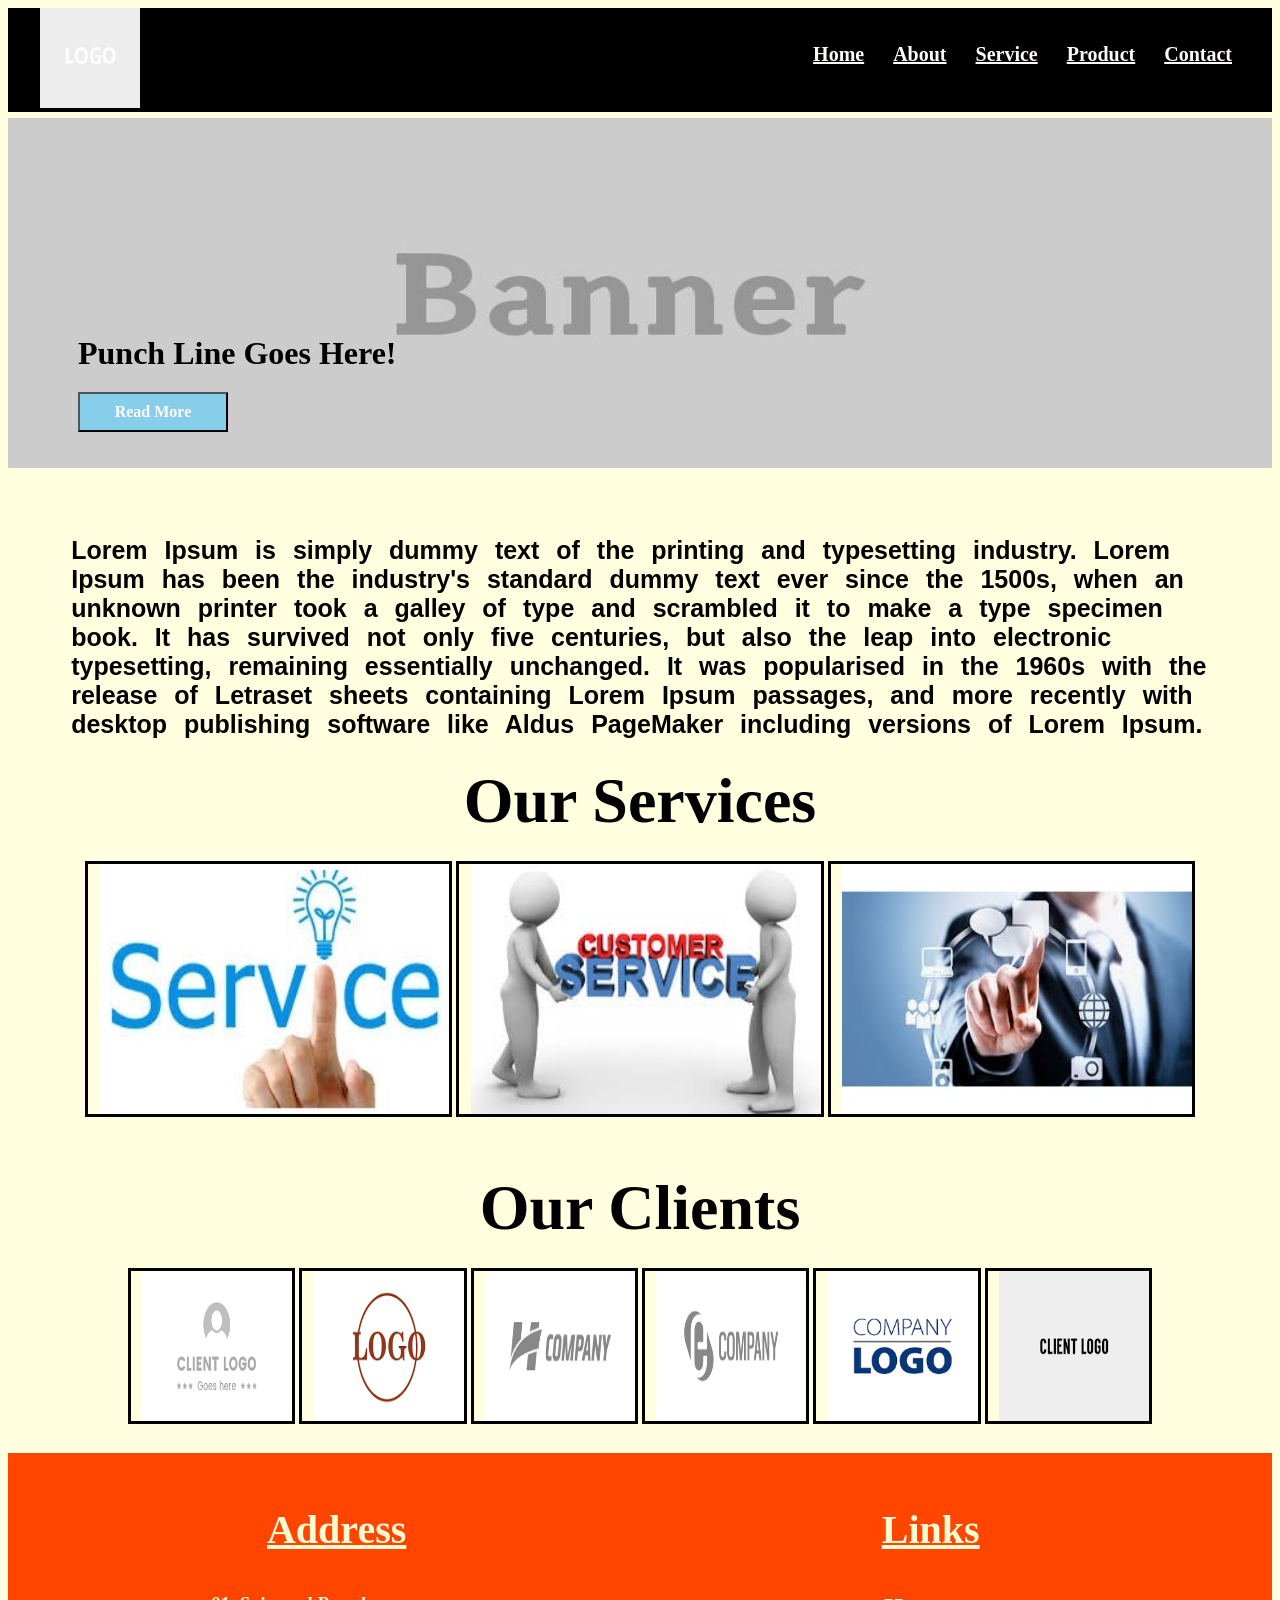
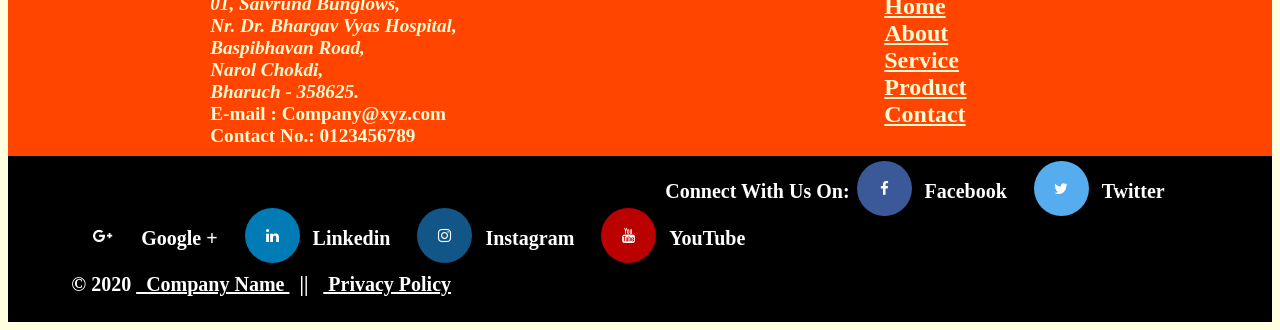
<file: HTML-Assignment/5-Page Website/index.html>
<!DOCTYPE html>
<html>
    <head>
        <title>
            Assignment On HTML
        </title>
        <meta charset="UTF-8">
        <meta name="description" content="Assignment On HTML">
        <meta name="keywords" content="Assignment, neel.shah, html, css">
        <meta name="author" content="Neel Shah">
        <meta name="username" content="neel.shah">
        <meta name="viewport" content="width=device-width, initial-scale=1.0">
        <link rel="stylesheet" href="./CSS/styles.css">       <!--Link to external css-->
        <link rel="stylesheet" href="https://cdnjs.cloudflare.com/ajax/libs/font-awesome/4.7.0/css/font-awesome.min.css">
        <style>
            .fa {
                    padding: 20px;
                    font-size: 15px;
                    width: 15px;
                    text-align: center;
                    text-decoration: none;
                    margin: 5px 2px;
                    border-radius: 50%;
                }

                .fa:hover {
                    opacity: 0.7;
                }

                .fa-facebook {
                    background: #3B5998;
                    color: white;
                }

                .fa-twitter {
                    background: #55ACEE;
                    color: white;
                }

                .fa-google {
                    background: #dd4b39;
                    color: white;
                }

                .fa-linkedin {
                    background: #007bb5;
                    color: white;
                }

                .fa-youtube {
                    background: #bb0000;
                    color: white;
                }

                .fa-instagram {
                    background: #125688;
                    color: white;
                }

        </style>

    </head>
    <body>
        <!---Header Start-->
        <div class="header">
            <a href="index.html"><img class="logo" src="./Images/Logo.jpg" alt="Logo"></a>
            <div class="header-menu">
                <a href="index.html">Home</a>
                <a href="about.html">About</a>
                <a href="service.html">Service</a>
                <a href="product.html">Product</a>
                <a href="contact.html">Contact</a>
            </div>
        </div>
        <!---Header End-->

        <!--Banner And Punch Line Part Start-->
        <div class="banner">
            <img src="./Images/Banner.jpg" alt="punch_line_text" style="width:100%; height: 350px">
            <div class="banner-punchline">Punch Line Goes Here!</div>
            <div class="banner-button"><button>Read More</button></div>
        </div>
        <!--Banner And Punch Line Part End-->

        <!--Introduction Text Start-->
        <div class=intro-text>
            Lorem Ipsum is simply dummy text of the printing and typesetting industry. 
            Lorem Ipsum has been the industry's standard dummy text ever since the 1500s, 
            when an unknown printer took a galley of type and scrambled it to make a type specimen book. 
            It has survived not only five centuries, but also the leap into electronic typesetting, remaining essentially unchanged. 
            It was popularised in the 1960s with the release of Letraset sheets containing Lorem Ipsum passages, 
            and more recently with desktop publishing software like Aldus PageMaker including versions of Lorem Ipsum.
        </div>
        <!--Introduction Text End-->
        
        <!--Service Start-->
        <div class="service">
            <!--Service Text Start-->
            <div class="service-text">
                Our Services
            </div>
            <!--Service Text End-->

            <!--Service Images Start-->
            <a href=""><img class="service-image" src="./Images/Service_1.jpg" alt="service_name"></a>
            <a href=""><img class="service-image" src="./Images/Service_2.jpg" alt="service_name"></a>
            <a href=""><img class="service-image" src="./Images/Service_3.jpg" alt="service_name"></a>
            <!--Service Images End-->
        </div>
        <!--Service End-->

        <!--Client Start-->
        <div class="client">
            <!--Service Text Start-->
            <div class="client-text">
                Our Clients
            </div>
            <!--Service Text End-->

            <!--Service Images Start-->
            <img class="client-image" src="./Images/Client-1.png" alt="client_name">
            <img class="client-image" src="./Images/Client-2.png" alt="client_name">
            <img class="client-image" src="./Images/Client-3.png" alt="client_name">
            <img class="client-image" src="./Images/Client-4.png" alt="client_name">
            <img class="client-image" src="./Images/Client-5.png" alt="client_name">
            <img class="client-image" src="./Images/Client-6.png" alt="client_name">
            <!--Service Images End-->
        </div>
        <!--Service End-->

        <footer>
            <!--Footer Start-->
            <div class="footer">
                <!--Footer Title Start-->
                <div class="footer-Title">
                    <p style="font-size: 2.5em; text-decoration: underline;">
                        Address
                    </p>

                    <!--Footer Address Start-->
                    <div class="footer-address">
                        <address>
                            01, Saivrund Bunglows,<br>
                            Nr. Dr. Bhargav Vyas Hospital,<br>
                            Baspibhavan Road,<br>
                            Narol Chokdi,<br>
                            Bharuch - 358625.<br>
                        </address>
                        E-mail : Company@xyz.com<br>
                        Contact No.: 0123456789

                    </div>
                    <!--Footer Address End-->
                </div>
                <!--Footer Title End-->    

                <!--Footer Menu Title Start-->
                <div class="footer-menuTitle">
                    <p style="font-size: 2.5em; text-decoration: underline; text-align: center;">
                        Links
                    </p>

                    <!--Footer Menu Start-->
                    <div class="footer-menu">
                        <ul>
                            <ol><a href="index.html">Home<br></a></ol>
                            <ol><a href="about.html">About<br></a></ol>
                            <ol><a href="service.html">Service<br></a></ol>
                            <ol><a href="product.html">Product<br></a></ol>
                            <ol><a href="contact.html">Contact<br></a></ol>
                        </ul>
                    </div>
                    <!--Footer Menu End-->
                </div>
                <!--Footer Menu Title End--> 

                <!--Social Media Container-->
                <div class="container-footer">
                    Connect With Us On:   
                    <a href="https://facebook.com/" target="_blank" class="button facebook"><span><i class="fa fa-facebook" ></i></span><p>Facebook</p></a>
                    <a href="https://twitter.com/" target="_blank" class="button twitter"><span><i class="fa fa-twitter" ></i></i></span><p>Twitter</p></a>
                    <a href="https://plus.google.com/" target="_blank" class="button google-plus"><span><i class="fa fa-google-plus" ></i></span><p>Google +</p></a>
                    <a href="https://www.linkedin.com/" target="_blank" class="button linkedin"><span><i class="fa fa-linkedin" ></i></span><p>Linkedin</p></a>
                    <a href="https://www.instagram.com/" target="_blank" class="button instagram"><span><i class="fa fa-instagram" ></i></span><p>Instagram</p></a>
                    <a href="https://youtube.com/" target="_blank" class="button youtube"><span><i class="fa fa-youtube" ></i></span><p>YouTube</p></a>
                    <br><br>
                    <span>&copy;</span>   2020 
                    <a href="#" style="color: #ffffff;"> &nbsp; Company Name </a> &nbsp; || &nbsp; 
                    <a href="#" style="color: #ffffff;"> &nbsp;Privacy Policy</a>
                </div>   
            </div>
            <!--Footer End-->
           
        </footer>
    </body>
</html>
</file>
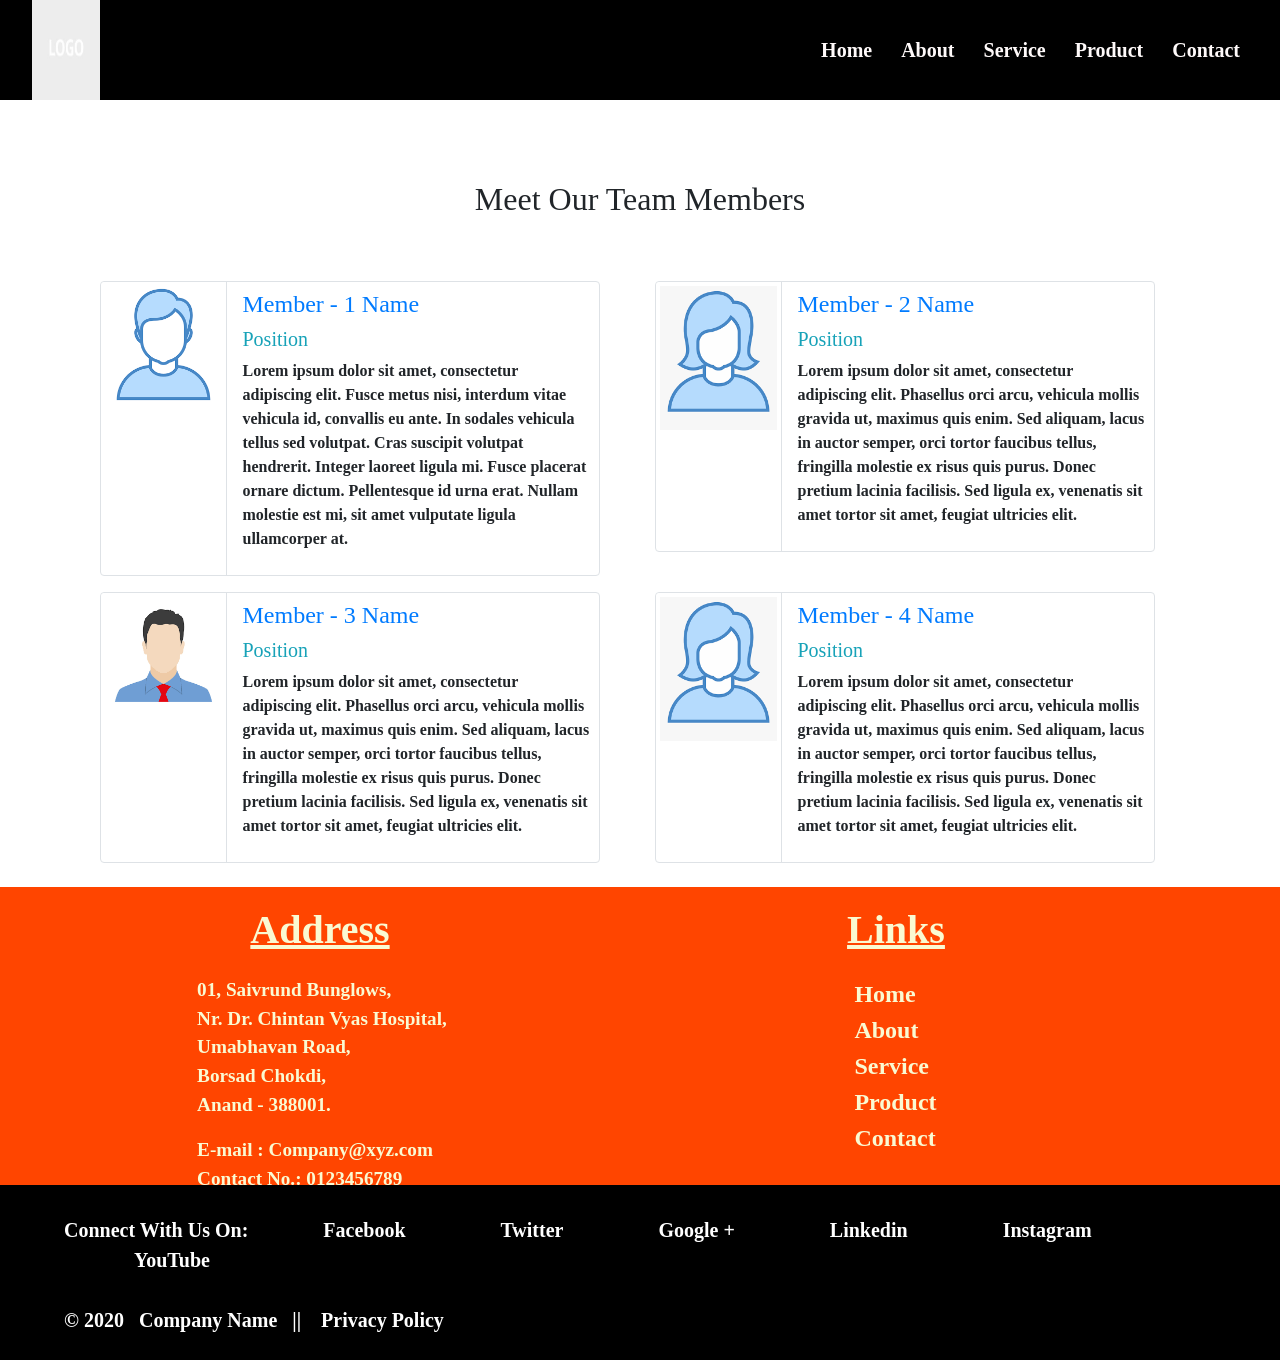
<file: HTML-Assignment/5-Page Website/about.html>
<!DOCTYPE html>
<html>
    <head>
        <title>
            About
        </title>
        <meta charset="UTF-8">
        <meta name="description" content="Assignment On HTML">
        <meta name="keywords" content="Assignment, neel.shah, html, css">
        <meta name="author" content="Neel Shah">
        <meta name="username" content="neel.shah">
        <meta name="viewport" content="width=device-width, initial-scale=1.0">
        <link rel="stylesheet" href="./CSS/styles.css">       <!--Link to external css for headder footer-->
        <link rel="stylesheet" href="./CSS/about-styles.css">       <!--Link to external css -->
        <link rel="stylesheet" href="https://cdnjs.cloudflare.com/ajax/libs/font-awesome/4.7.0/css/font-awesome.min.css">
        <link href="//maxcdn.bootstrapcdn.com/bootstrap/4.0.0/css/bootstrap.min.css" rel="stylesheet" id="bootstrap-css">
        <style>
            
            .fa {
                    padding: 25px;
                    font-size: 15px;
                    width: 15px;
                    text-align: center;
                    text-decoration: none;
                    margin: 5px 2px;
                    border-radius: 50%;
                }

                .fa:hover {
                    opacity: 0.7;
                }

                .fa-facebook {
                    background: #3B5998;
                    color: white;
                }

                .fa-twitter {
                    background: #55ACEE;
                    color: white;
                }

                .fa-google {
                    background: #dd4b39;
                    color: white;
                }

                .fa-linkedin {
                    background: #007bb5;
                    color: white;
                }

                .fa-youtube {
                    background: #bb0000;
                    color: white;
                }

                .fa-instagram {
                    background: #125688;
                    color: white;
                }

        </style>

    </head>
    <body>
        <!---Header Start-->
        <div class="header">
            <a href="index.html"><img class="logo" src="./Images/Logo.jpg" alt="Logo"></a>
            <div class="header-menu">
                <a href="index.html">Home</a>
                <a href="about.html">About</a>
                <a href="service.html">Service</a>
                <a href="product.html">Product</a>
                <a href="contact.html">Contact</a>
            </div>
        </div>
        <!---Header End-->
        <!--About Us-->
        <section class="container mt-4 mb-4">
            <h2>Meet Our Team Members</h2>
        <div class="container">
            <div class="row mb-3">
            <div class="col-md-6">
                <div class="d-flex flex-row border rounded">
                      <div class="p-0 w-25">
                          <img src="./Images/team-1.png" alt="Member-1 Name" class="img-thumbnail border-0" />
                          
                      </div>
                      <div class="pl-3 pt-2 pr-2 pb-2 w-75 border-left">
                              <h4 class="text-primary">Member - 1 Name</h4>
                              <h5 class="text-info">Position</h5>
                              <p>Lorem ipsum dolor sit amet, consectetur adipiscing elit. Fusce metus nisi, interdum vitae vehicula id, convallis eu ante. In sodales vehicula tellus sed volutpat. Cras suscipit volutpat hendrerit. Integer laoreet ligula mi. Fusce placerat ornare dictum. Pellentesque id urna erat. Nullam molestie est mi, sit amet vulputate ligula ullamcorper at.</p>
                            
                    </div>
                </div>
            </div><br><br>

            <div class="col-md-6">
                <div class="d-flex flex-row border rounded">
                    <div class="p-0 w-25">
                        <img src="./Images/team-2.png" alt="Member-2 Name" class="img-thumbnail border-0" />
                              
                    </div>
                    <div class="pl-3 pt-2 pr-2 pb-2 w-75 border-left">
                        <h4 class="text-primary">Member - 2 Name</h4>
                        <h5 class="text-info">Position</h5>
                        <p>
                            Lorem ipsum dolor sit amet, consectetur adipiscing elit. Phasellus orci arcu, vehicula mollis gravida ut, maximus quis enim. Sed aliquam, lacus in auctor semper, orci tortor faucibus tellus, fringilla molestie ex risus quis purus. Donec pretium lacinia facilisis. Sed ligula ex, venenatis sit amet tortor sit amet, feugiat ultricies elit.
                        </p>        
                    </div>
                </div>
            </div><br><br>
            </div>
            <div class="row mb-3">
            <div class="col-md-6">
                <div class="d-flex flex-row border rounded">
                      <div class="p-0 w-25">
                          <img src="./Images/team-3.png" alt="Member-3 Name" class="img-thumbnail border-0" />
                          
                      </div>
                      <div class="pl-3 pt-2 pr-2 pb-2 w-75 border-left">
                              <h4 class="text-primary">Member - 3 Name</h4>
                              <h5 class="text-info">Position</h5>
                              <p>Lorem ipsum dolor sit amet, consectetur adipiscing elit. Phasellus orci arcu, vehicula mollis gravida ut, maximus quis enim. Sed aliquam, lacus in auctor semper, orci tortor faucibus tellus, fringilla molestie ex risus quis purus. Donec pretium lacinia facilisis. Sed ligula ex, venenatis sit amet tortor sit amet, feugiat ultricies elit.</p>
                            
                    </div>
                </div>
            </div><br><br>
            <div class="col-md-6">
                <div class="d-flex flex-row border rounded">
                      <div class="p-0 w-25">
                          <img src="./Images/team-2.png" alt="Member-4 Name" class="img-thumbnail border-0" />
                          
                      </div>
                      <div class="pl-3 pt-2 pr-2 pb-2 w-75 border-left">
                              <h4 class="text-primary">Member - 4 Name</h4>
                              <h5 class="text-info">Position</h5>
                              <p>Lorem ipsum dolor sit amet, consectetur adipiscing elit. Phasellus orci arcu, vehicula mollis gravida ut, maximus quis enim. Sed aliquam, lacus in auctor semper, orci tortor faucibus tellus, fringilla molestie ex risus quis purus. Donec pretium lacinia facilisis. Sed ligula ex, venenatis sit amet tortor sit amet, feugiat ultricies elit.</p>
                            
                    </div>
                </div>
            </div><br><br>
            </div>
        </div>    
    </section>
        <footer>
            <!--Footer Start-->
            <div class="footer">
                <!--Footer Title Start-->
                <div class="footer-Title">
                    <p style="font-size: 2.5em; text-decoration: underline;">
                        Address
                    </p>

                    <!--Footer Address Start-->
                    <div class="footer-address">
                        <address>
                            01, Saivrund Bunglows,<br>
                            Nr. Dr. Chintan Vyas Hospital,<br>
                            Umabhavan Road,<br>
                            Borsad Chokdi,<br>
                            Anand - 388001.<br>
                        </address>
                        E-mail : Company@xyz.com<br>
                        Contact No.: 0123456789

                    </div>
                    <!--Footer Address End-->
                </div>
                <!--Footer Title End-->    

                <!--Footer Menu Title Start-->
                <div class="footer-menuTitle">
                    <p style="font-size: 2.5em; text-decoration: underline; text-align: center;">
                        Links
                    </p>

                    <!--Footer Menu Start-->
                    <div class="footer-menu">
                        <ul>
                            <ol><a href="index.html">Home<br></a></ol>
                            <ol><a href="about.html">About<br></a></ol>
                            <ol><a href="service.html">Service<br></a></ol>
                            <ol><a href="product.html">Product<br></a></ol>
                            <ol><a href="contact.html">Contact<br></a></ol>
                        </ul>
                    </div>
                    <!--Footer Menu End-->
                </div>
                <!--Footer Menu Title End--> 
                
                <!--Social Media Container-->
                <div class="container-footer">
                    <br>
                    Connect With Us On:   
                    <a href="https://facebook.com/" target="_blank" class="button facebook"><p>Facebook</p></a>
                    <a href="https://twitter.com/" target="_blank" class="button twitter"><p>Twitter</p></a>
                    <a href="https://plus.google.com/" target="_blank" class="button google-plus"><p>Google +</p></a>
                    <a href="https://www.linkedin.com/" target="_blank" class="button linkedin"><p>Linkedin</p></a>
                    <a href="https://www.instagram.com/" target="_blank" class="button instagram"><p>Instagram</p></a>
                    <a href="https://youtube.com/" target="_blank" class="button youtube"><p>YouTube</p></a>
                    <br><br>
                    <span>&copy;</span>   2020 
                    <a href="#" style="color: #ffffff;"> &nbsp; Company Name </a> &nbsp; || &nbsp; 
                    <a href="#" style="color: #ffffff;"> &nbsp;Privacy Policy</a>
                </div>   
            </div>
            <!--Footer End-->
        </footer>

    </body>
</html>
</file>
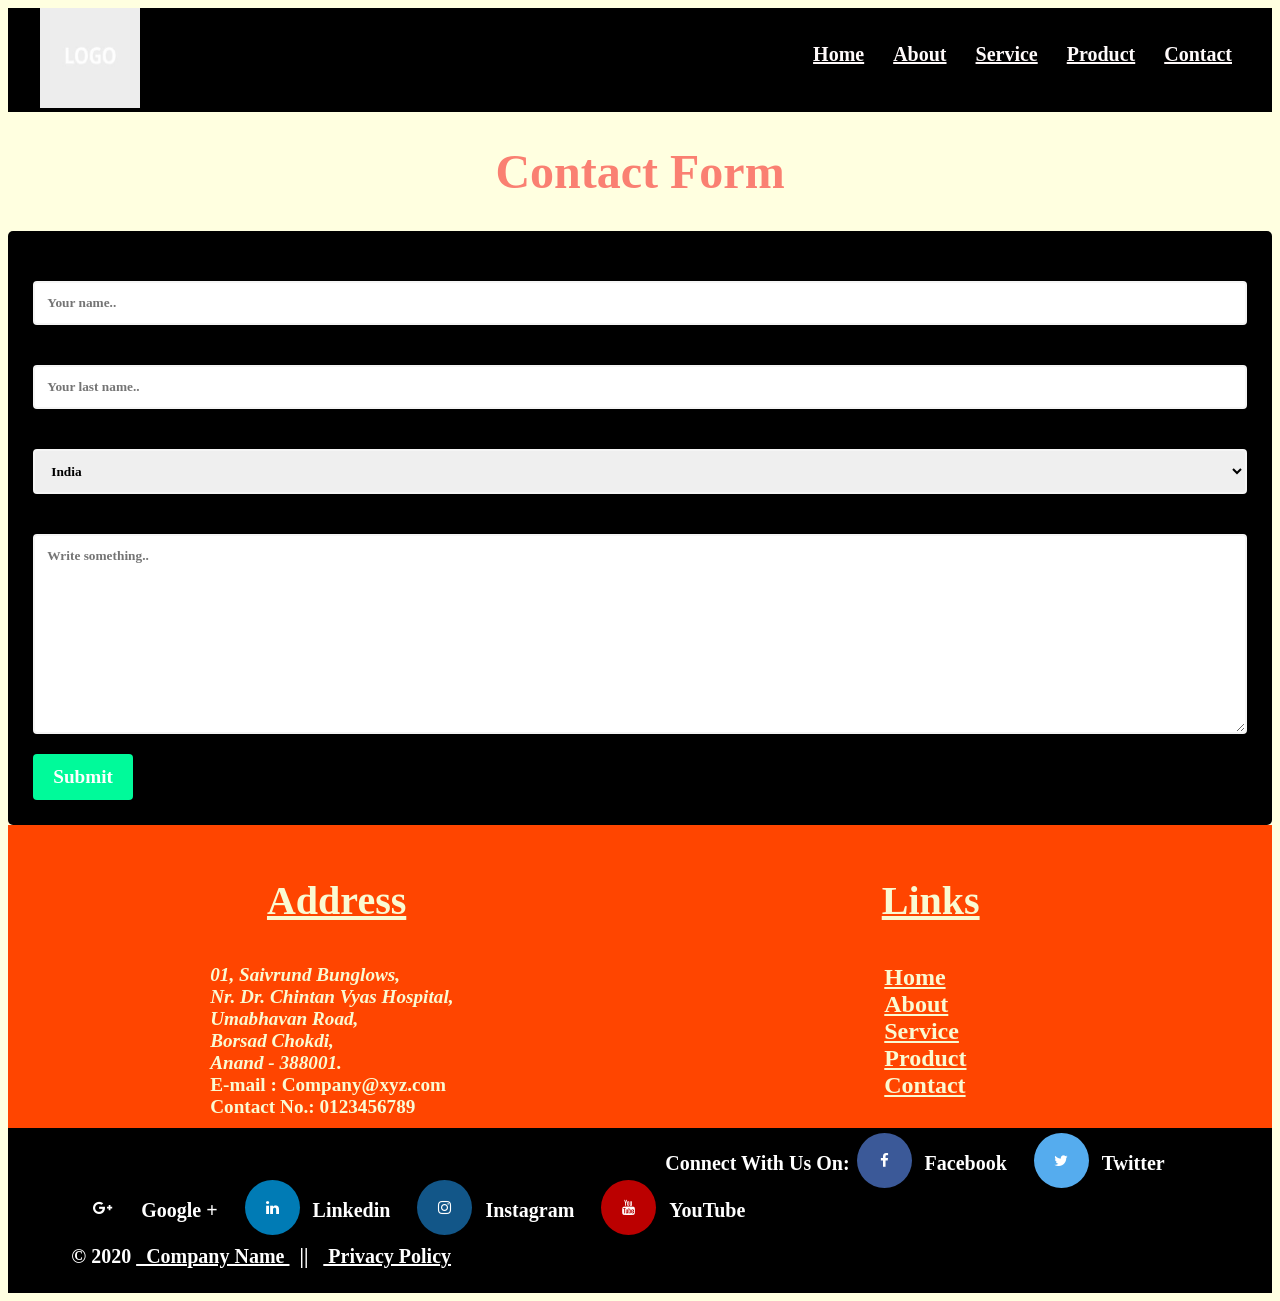
<file: HTML-Assignment/5-Page Website/contact.html>
<!DOCTYPE html>
<html>
    <head>
        <title>
            Contact
        </title>
        <meta charset="UTF-8">
        <meta name="description" content="Assignment On HTML">
        <meta name="keywords" content="Assignment, neel.shah, html, css">
        <meta name="author" content="Neel Shah">
        <meta name="username" content="neel.shah">
        <meta name="viewport" content="width=device-width, initial-scale=1.0">
        <link rel="stylesheet" href="./CSS/styles.css">       <!--Link to external css for header footer-->
        <link rel="stylesheet" href="./CSS/contact-styles.css">       <!--Link to external css-->
        <link rel="stylesheet" href="https://cdnjs.cloudflare.com/ajax/libs/font-awesome/4.7.0/css/font-awesome.min.css">
        <style>
            .fa {
                    padding: 20px;
                    font-size: 15px;
                    width: 15px;
                    text-align: center;
                    text-decoration: none;
                    margin: 5px 2px;
                    border-radius: 50%;
                }

                .fa:hover {
                    opacity: 0.7;
                }

                .fa-facebook {
                    background: #3B5998;
                    color: white;
                }

                .fa-twitter {
                    background: #55ACEE;
                    color: white;
                }

                .fa-google {
                    background: #dd4b39;
                    color: white;
                }

                .fa-linkedin {
                    background: #007bb5;
                    color: white;
                }

                .fa-youtube {
                    background: #bb0000;
                    color: white;
                }

                .fa-instagram {
                    background: #125688;
                    color: white;
                }

        </style>

    </head>
    <body>
        <!---Header Start-->
        <div class="header">
            <a href="index.html"><img class="logo" src="./Images/Logo.jpg" alt="Logo"></a>
            <div class="header-menu">
                <a href="index.html">Home</a>
                <a href="about.html">About</a>
                <a href="service.html">Service</a>
                <a href="product.html">Product</a>
                <a href="contact.html">Contact</a>
            </div>
        </div>
        <!---Header End-->

        <!--Contact Us -->
        <div class="title">
            <h1>Contact Form</h1>
        </div>
        <div class="container">
        <form action="#">
            <label for="fname">First Name</label>
            <input type="text" id="fname" name="firstname" placeholder="Your name..">

            <label for="lname">Last Name</label>
            <input type="text" id="lname" name="lastname" placeholder="Your last name..">

            <label for="country">Country</label>
            <select id="country" name="country">
            <option value="india">India</option>
            <option value="netherland">Netherland</option>
            <option value="usa">USA</option>
            <option value="uae">UAE</option>
            <option value="finland">Finland</option>
            <option value="france">France</option>
            <option value="uk">UK</option>
            <option value="canada">Canada</option>
            <option value="denmark">Denmark</option>
            <option value="iceland">Iceland</option>
            <option value="norway">Norway</option>
            <option value="south africa">South Africa</option>
            <option value="japan">Japan</option>
            <option value="belgium">Belgium</option>
            <option value="germany">Germany</option>
            <option value="sweden">Sweden</option>
            </select>

            <label for="subject">Message</label>
            <textarea id="subject" name="message" placeholder="Write something.." style="height:200px"></textarea>

            <input type="submit" value="Submit">
        </form>
        </div>

        <footer>
            <!--Footer Start-->
            <div class="footer">
                <!--Footer Title Start-->
                <div class="footer-Title">
                    <p style="font-size: 2.5em; text-decoration: underline;">
                        Address
                    </p>

                    <!--Footer Address Start-->
                    <div class="footer-address">
                        <address>
                            01, Saivrund Bunglows,<br>
                            Nr. Dr. Chintan Vyas Hospital,<br>
                            Umabhavan Road,<br>
                            Borsad Chokdi,<br>
                            Anand - 388001.<br>
                        </address>
                        E-mail : Company@xyz.com<br>
                        Contact No.: 0123456789

                    </div>
                    <!--Footer Address End-->
                </div>
                <!--Footer Title End-->    

                <!--Footer Menu Title Start-->
                <div class="footer-menuTitle">
                    <p style="font-size: 2.5em; text-decoration: underline; text-align: center;">
                        Links
                    </p>

                    <!--Footer Menu Start-->
                    <div class="footer-menu">
                        <ul>
                            <ol><a href="index.html">Home<br></a></ol>
                            <ol><a href="about.html">About<br></a></ol>
                            <ol><a href="service.html">Service<br></a></ol>
                            <ol><a href="product.html">Product<br></a></ol>
                            <ol><a href="contact.html">Contact<br></a></ol>
                        </ul>
                    </div>
                    <!--Footer Menu End-->
                </div>
                <!--Footer Menu Title End--> 

                <!--Social Media Container-->
                <div class="container-footer">
                    Connect With Us On:   
                    <a href="https://facebook.com/" target="_blank" class="button facebook"><span><i class="fa fa-facebook" ></i></span><p>Facebook</p></a>
                    <a href="https://twitter.com/" target="_blank" class="button twitter"><span><i class="fa fa-twitter" ></i></i></span><p>Twitter</p></a>
                    <a href="https://plus.google.com/" target="_blank" class="button google-plus"><span><i class="fa fa-google-plus" ></i></span><p>Google +</p></a>
                    <a href="https://www.linkedin.com/" target="_blank" class="button linkedin"><span><i class="fa fa-linkedin" ></i></span><p>Linkedin</p></a>
                    <a href="https://www.instagram.com/" target="_blank" class="button instagram"><span><i class="fa fa-instagram" ></i></span><p>Instagram</p></a>
                    <a href="https://youtube.com/" target="_blank" class="button youtube"><span><i class="fa fa-youtube" ></i></span><p>YouTube</p></a>
                    <br><br>
                    <span>&copy;</span>   2020 
                    <a href="#" style="color: #ffffff;"> &nbsp; Company Name </a> &nbsp; || &nbsp; 
                    <a href="#" style="color: #ffffff;"> &nbsp;Privacy Policy</a>
                </div>   
            </div>
            <!--Footer End-->
        </footer>

    </body>
</html>
</file>
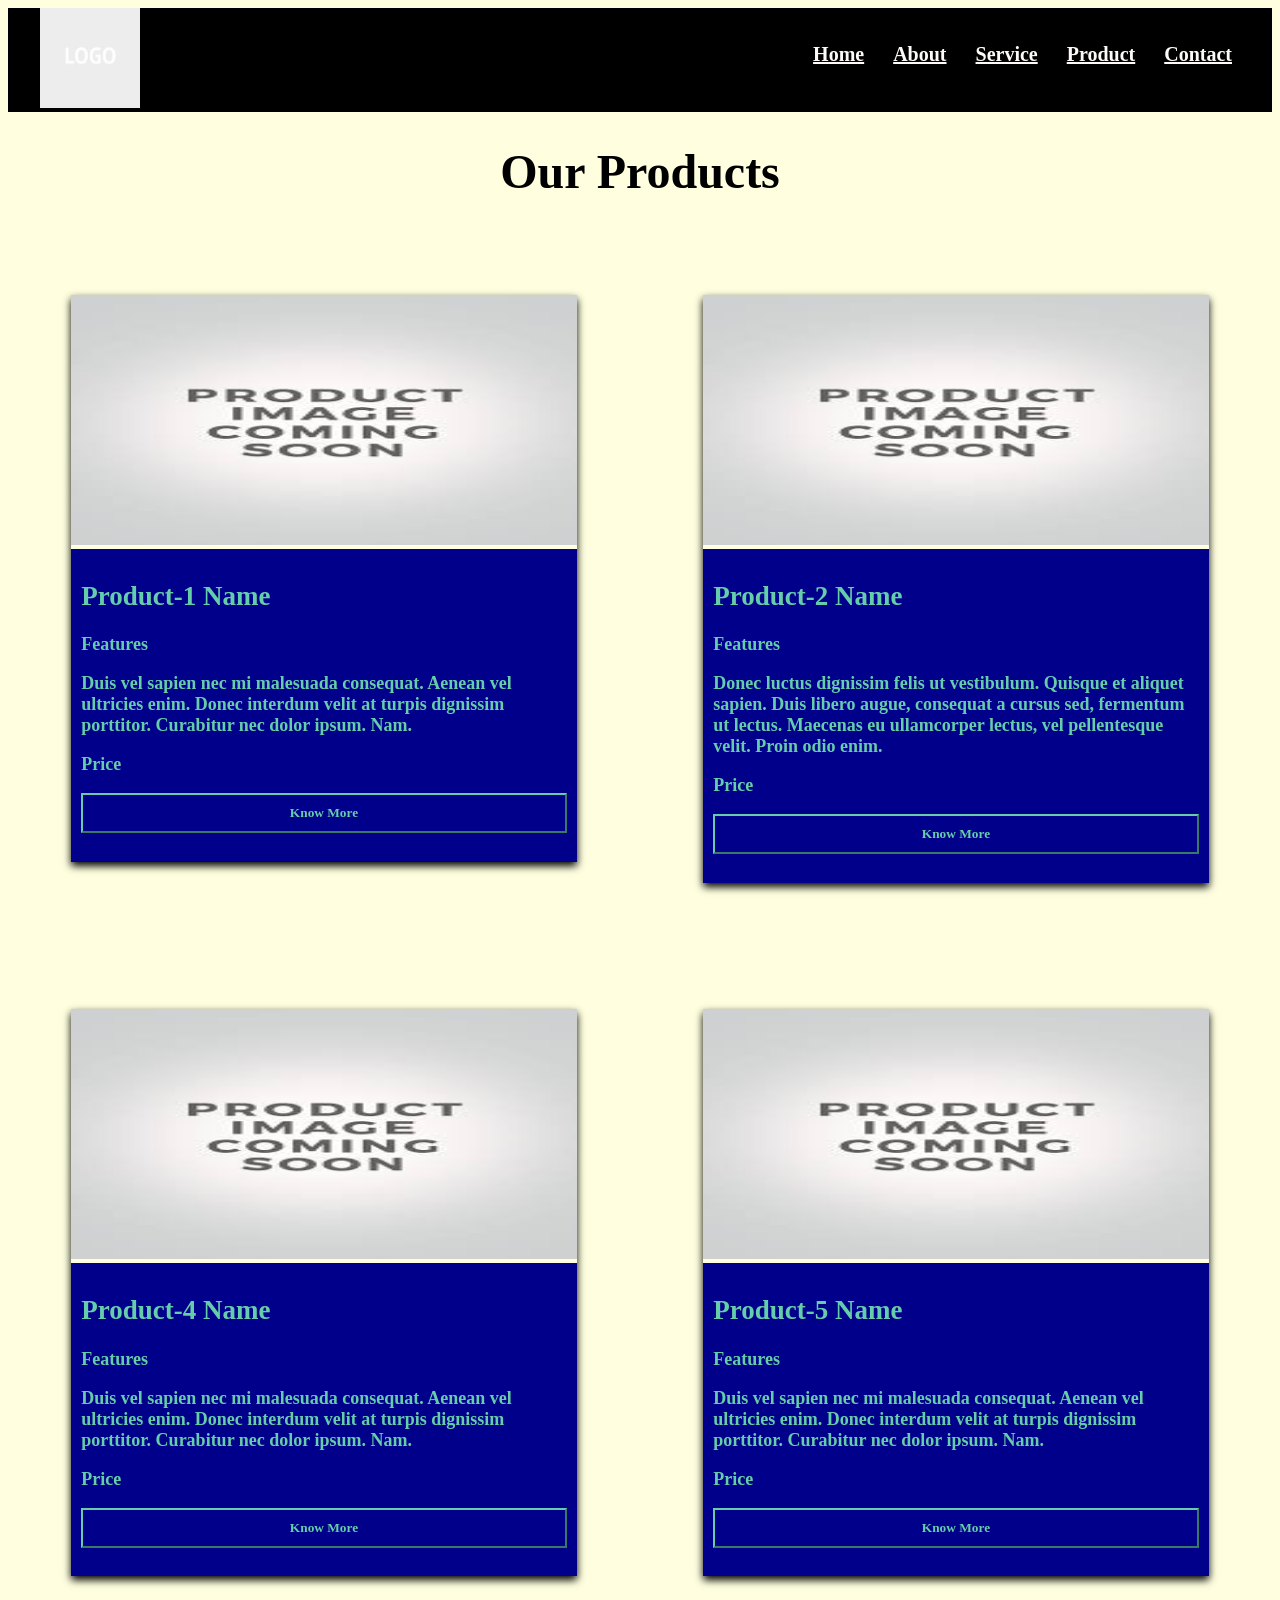
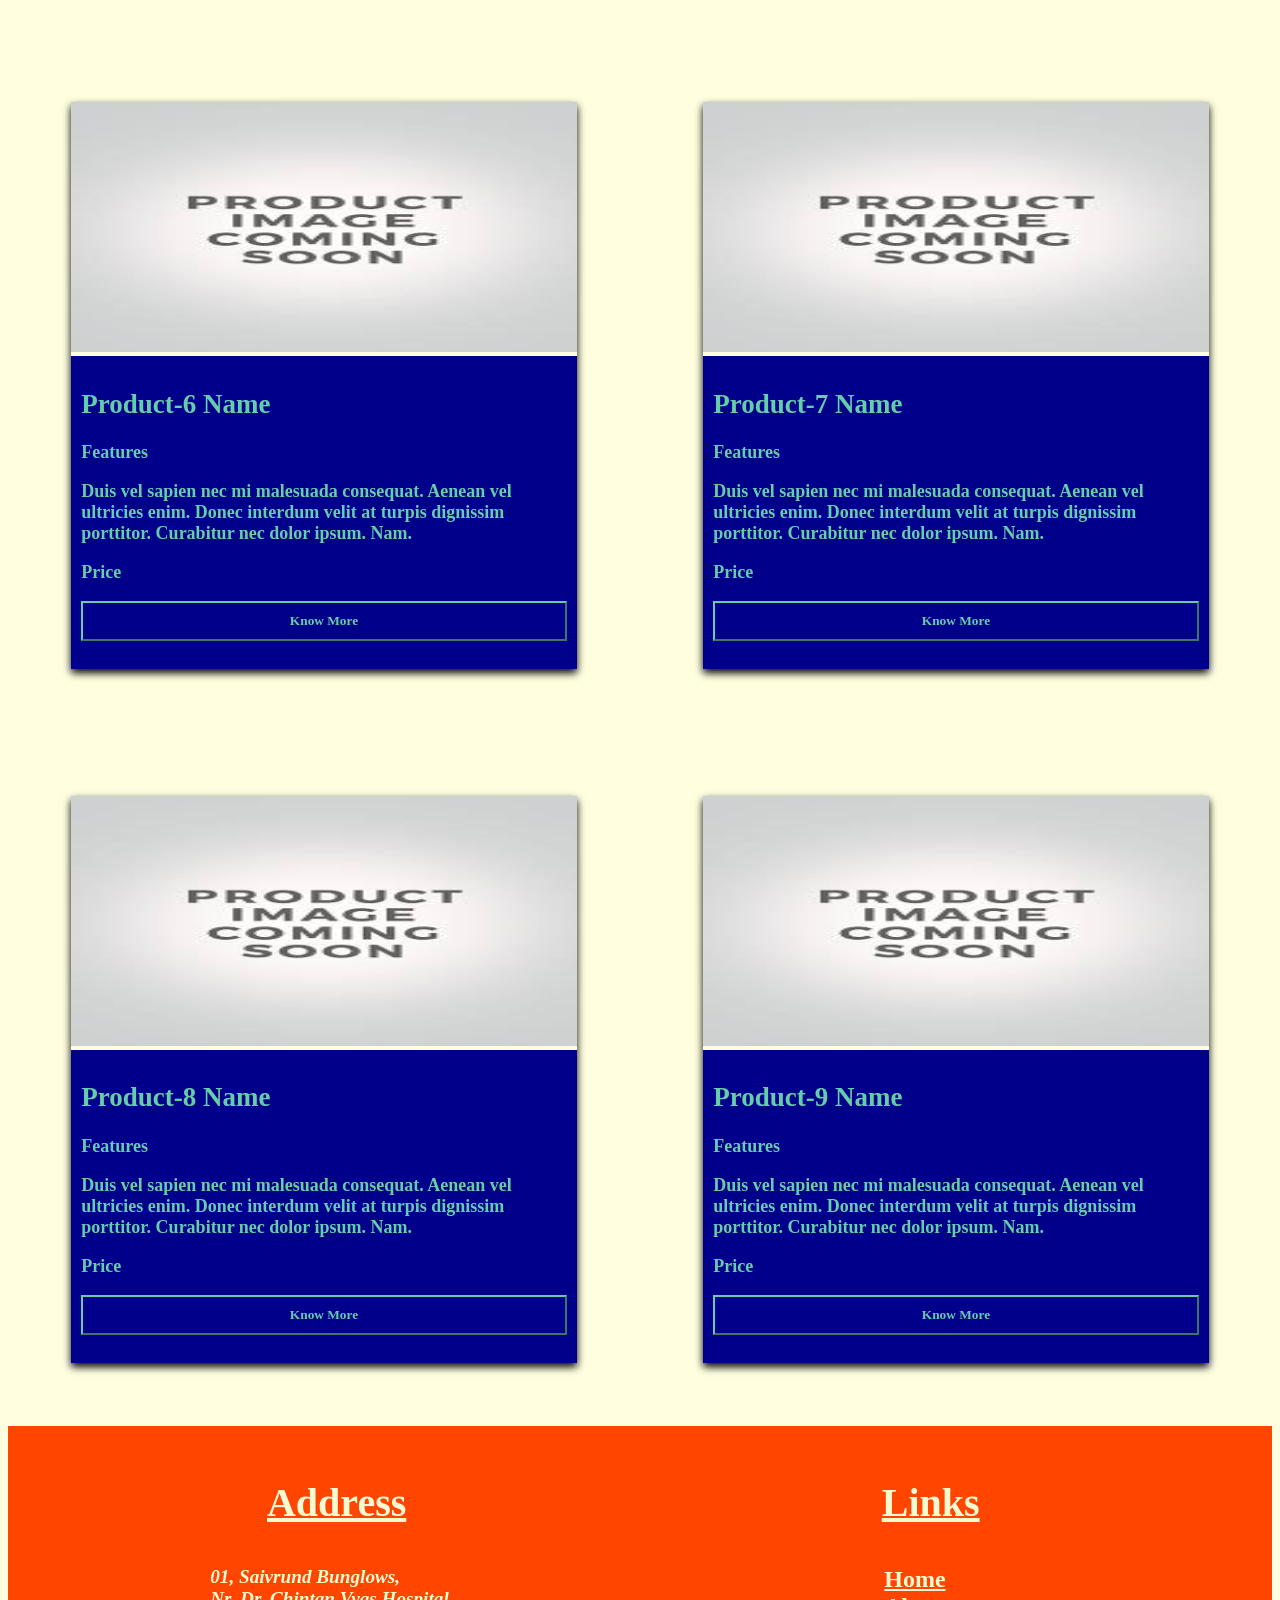
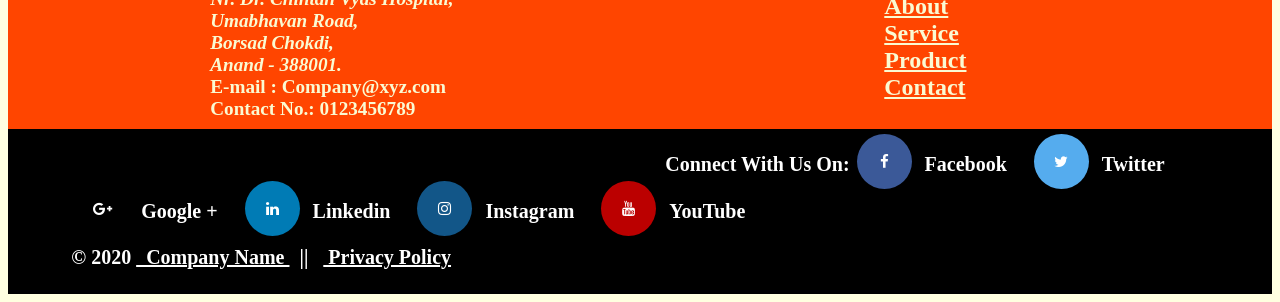
<file: HTML-Assignment/5-Page Website/product.html>
<!DOCTYPE html>
<html>
    <head>
        <title>
            Product
        </title>
        <meta charset="UTF-8">
        <meta name="description" content="Assignment On HTML">
        <meta name="keywords" content="Assignment, neel.shah, html, css">
        <meta name="author" content="Neel Shah">
        <meta name="username" content="neel.shah">
        <meta name="viewport" content="width=device-width, initial-scale=1.0">
        <link rel="stylesheet" href="./CSS/styles.css">       <!--Link to external css for header footer-->
        <link rel="stylesheet" href="./CSS/product-styles.css">       <!--Link to external css-->
        <link rel="stylesheet" href="https://cdnjs.cloudflare.com/ajax/libs/font-awesome/4.7.0/css/font-awesome.min.css">
        <style>
            .fa {
                    padding: 20px;
                    font-size: 15px;
                    width: 15px;
                    text-align: center;
                    text-decoration: none;
                    margin: 5px 2px;
                    border-radius: 50%;
                }

                .fa:hover {
                    opacity: 0.7;
                }

                .fa-facebook {
                    background: #3B5998;
                    color: white;
                }

                .fa-twitter {
                    background: #55ACEE;
                    color: white;
                }

                .fa-google {
                    background: #dd4b39;
                    color: white;
                }

                .fa-linkedin {
                    background: #007bb5;
                    color: white;
                }

                .fa-youtube {
                    background: #bb0000;
                    color: white;
                }

                .fa-instagram {
                    background: #125688;
                    color: white;
                }

        </style>

    </head>
    <body>
        <!---Header Start-->
        <div class="header">
          <a href="index.html"><img class="logo" src="./Images/Logo.jpg" alt="Logo"></a>
            <div class="header-menu">
                <a href="index.html">Home</a>
                <a href="about.html">About</a>
                <a href="service.html">Service</a>
                <a href="product.html">Product</a>
                <a href="contact.html">Contact</a>
            </div>
        </div>
        <!---Header End-->

        <!--Product Started-->
        <div class="product">
            <h1>Our Products</h1>
                <div class="row">
                  <div class="column">
                    <div class="details">
                      <img src="./Images/product.jpg" alt="Product-1 Name">
                      <div class="container">
                        <h2>Product-1 Name</h2>
                        <p>Features</p>
                        <p>
                            Duis vel sapien nec mi malesuada consequat. 
                            Aenean vel ultricies enim. Donec interdum velit at turpis dignissim porttitor. 
                            Curabitur nec dolor ipsum. Nam.
                        </p>
                        <p>Price</p>
                        <p><button>Know More</button></p>
                      </div>
                    </div>
                  </div>
                
                  <div class="column">
                    <div class="details">
                      <img src="./Images/product.jpg" alt="Product-2 Name">
                      <div class="container">
                        <h2>Product-2 Name</h2>
                        <p>Features</p>
                        <p>
                            Donec luctus dignissim felis ut vestibulum. Quisque et aliquet sapien. 
                            Duis libero augue, consequat a cursus sed, fermentum ut lectus. 
                            Maecenas eu ullamcorper lectus, vel pellentesque velit. Proin odio enim.
                        </p>
                        <p>Price</p>
                        <p><button>Know More</button></p>
                      </div>
                    </div>
                  </div>
                  
                  

                <div class="column">
                    <div class="details">
                      <img src="./Images/product.jpg" alt="Product-4 Name">
                      <div class="container">
                        <h2>Product-4 Name</h2>
                        <p>Features</p>
                        <p>
                            Duis vel sapien nec mi malesuada consequat. 
                            Aenean vel ultricies enim. Donec interdum velit at turpis dignissim porttitor. 
                            Curabitur nec dolor ipsum. Nam.
                        </p>
                        <p>Price</p>
                        <p><button>Know More</button></p>
                      </div>
                    </div>
                  </div>

                  <div class="column">
                    <div class="details">
                      <img src="./Images/product.jpg" alt="Product-5 Name">
                      <div class="container">
                        <h2>Product-5 Name</h2>
                        <p>Features</p>
                        <p>
                            Duis vel sapien nec mi malesuada consequat. 
                            Aenean vel ultricies enim. Donec interdum velit at turpis dignissim porttitor. 
                            Curabitur nec dolor ipsum. Nam.
                        </p>
                        <p>Price</p>
                        <p><button>Know More</button></p>
                      </div>
                    </div>
                  </div>

                  <div class="column">
                    <div class="details">
                      <img src="./Images/product.jpg" alt="Product-6 Name">
                      <div class="container">
                        <h2>Product-6 Name</h2>
                        <p>Features</p>
                        <p>
                            Duis vel sapien nec mi malesuada consequat. 
                            Aenean vel ultricies enim. Donec interdum velit at turpis dignissim porttitor. 
                            Curabitur nec dolor ipsum. Nam.
                        </p>
                        <p>Price</p>
                        <p><button>Know More</button></p>
                      </div>
                    </div>
                  </div>

                  <div class="column">
                    <div class="details">
                      <img src="./Images/product.jpg" alt="Product-7 Name">
                      <div class="container">
                        <h2>Product-7 Name</h2>
                        <p>Features</p>
                        <p>
                            Duis vel sapien nec mi malesuada consequat. 
                            Aenean vel ultricies enim. Donec interdum velit at turpis dignissim porttitor. 
                            Curabitur nec dolor ipsum. Nam.
                        </p>
                        <p>Price</p>
                        <p><button>Know More</button></p>
                      </div>
                    </div>
                  </div>

                  <div class="column">
                    <div class="details">
                      <img src="./Images/product.jpg" alt="Product-8 Name">
                      <div class="container">
                        <h2>Product-8 Name</h2>
                        <p>Features</p>
                        <p>
                            Duis vel sapien nec mi malesuada consequat. 
                            Aenean vel ultricies enim. Donec interdum velit at turpis dignissim porttitor. 
                            Curabitur nec dolor ipsum. Nam.
                        </p>
                        <p>Price</p>
                        <p><button>Know More</button></p>
                      </div>
                    </div>
                  </div>

                  <div class="column">
                    <div class="details">
                      <img src="./Images/product.jpg" alt="Product-9 Name">
                      <div class="container">
                        <h2>Product-9 Name</h2>
                        <p>Features</p>
                        <p>
                            Duis vel sapien nec mi malesuada consequat. 
                            Aenean vel ultricies enim. Donec interdum velit at turpis dignissim porttitor. 
                            Curabitur nec dolor ipsum. Nam.
                        </p>
                        <p>Price</p>
                        <p><button>Know More</button></p>
                      </div>
                    </div>
                  </div>
          </div>
          
        <footer>
            <!--Footer Start-->
            <div class="footer">
                <!--Footer Title Start-->
                <div class="footer-Title">
                    <p style="font-size: 2.5em; text-decoration: underline;">
                        Address
                    </p>

                    <!--Footer Address Start-->
                    <div class="footer-address">
                        <address>
                            01, Saivrund Bunglows,<br>
                            Nr. Dr. Chintan Vyas Hospital,<br>
                            Umabhavan Road,<br>
                            Borsad Chokdi,<br>
                            Anand - 388001.<br>
                        </address>
                        E-mail : Company@xyz.com<br>
                        Contact No.: 0123456789
                    </div>
                    <!--Footer Address End-->
                </div>
                <!--Footer Title End-->    

                <!--Footer Menu Title Start-->
                <div class="footer-menuTitle">
                    <p style="font-size: 2.5em; text-decoration: underline; text-align: center;">
                        Links
                    </p>

                    <!--Footer Menu Start-->
                    <div class="footer-menu">
                        <ul>
                            <ol><a href="index.html">Home<br></a></ol>
                            <ol><a href="about.html">About<br></a></ol>
                            <ol><a href="service.html">Service<br></a></ol>
                            <ol><a href="product.html">Product<br></a></ol>
                            <ol><a href="contact.html">Contact<br></a></ol>
                        </ul>
                    </div>
                    <!--Footer Menu End-->
                </div>
                <!--Footer Menu Title End--> 

                <!--Social Media Container-->
                <div class="container-footer">
                    Connect With Us On:   
                    <a href="https://facebook.com/" target="_blank" class="button facebook"><span><i class="fa fa-facebook" ></i></span><p>Facebook</p></a>
                    <a href="https://twitter.com/" target="_blank" class="button twitter"><span><i class="fa fa-twitter" ></i></i></span><p>Twitter</p></a>
                    <a href="https://plus.google.com/" target="_blank" class="button google-plus"><span><i class="fa fa-google-plus" ></i></span><p>Google +</p></a>
                    <a href="https://www.linkedin.com/" target="_blank" class="button linkedin"><span><i class="fa fa-linkedin" ></i></span><p>Linkedin</p></a>
                    <a href="https://www.instagram.com/" target="_blank" class="button instagram"><span><i class="fa fa-instagram" ></i></span><p>Instagram</p></a>
                    <a href="https://youtube.com/" target="_blank" class="button youtube"><span><i class="fa fa-youtube" ></i></span><p>YouTube</p></a>
                    <br><br>
                    <span>&copy;</span>   2020 
                    <a href="#" style="color: #ffffff;"> &nbsp; Company Name </a> &nbsp; || &nbsp; 
                    <a href="#" style="color: #ffffff;"> &nbsp;Privacy Policy</a>
                </div>   
            </div>
            <!--Footer End-->
        </footer>

    </body>
</html>
</file>
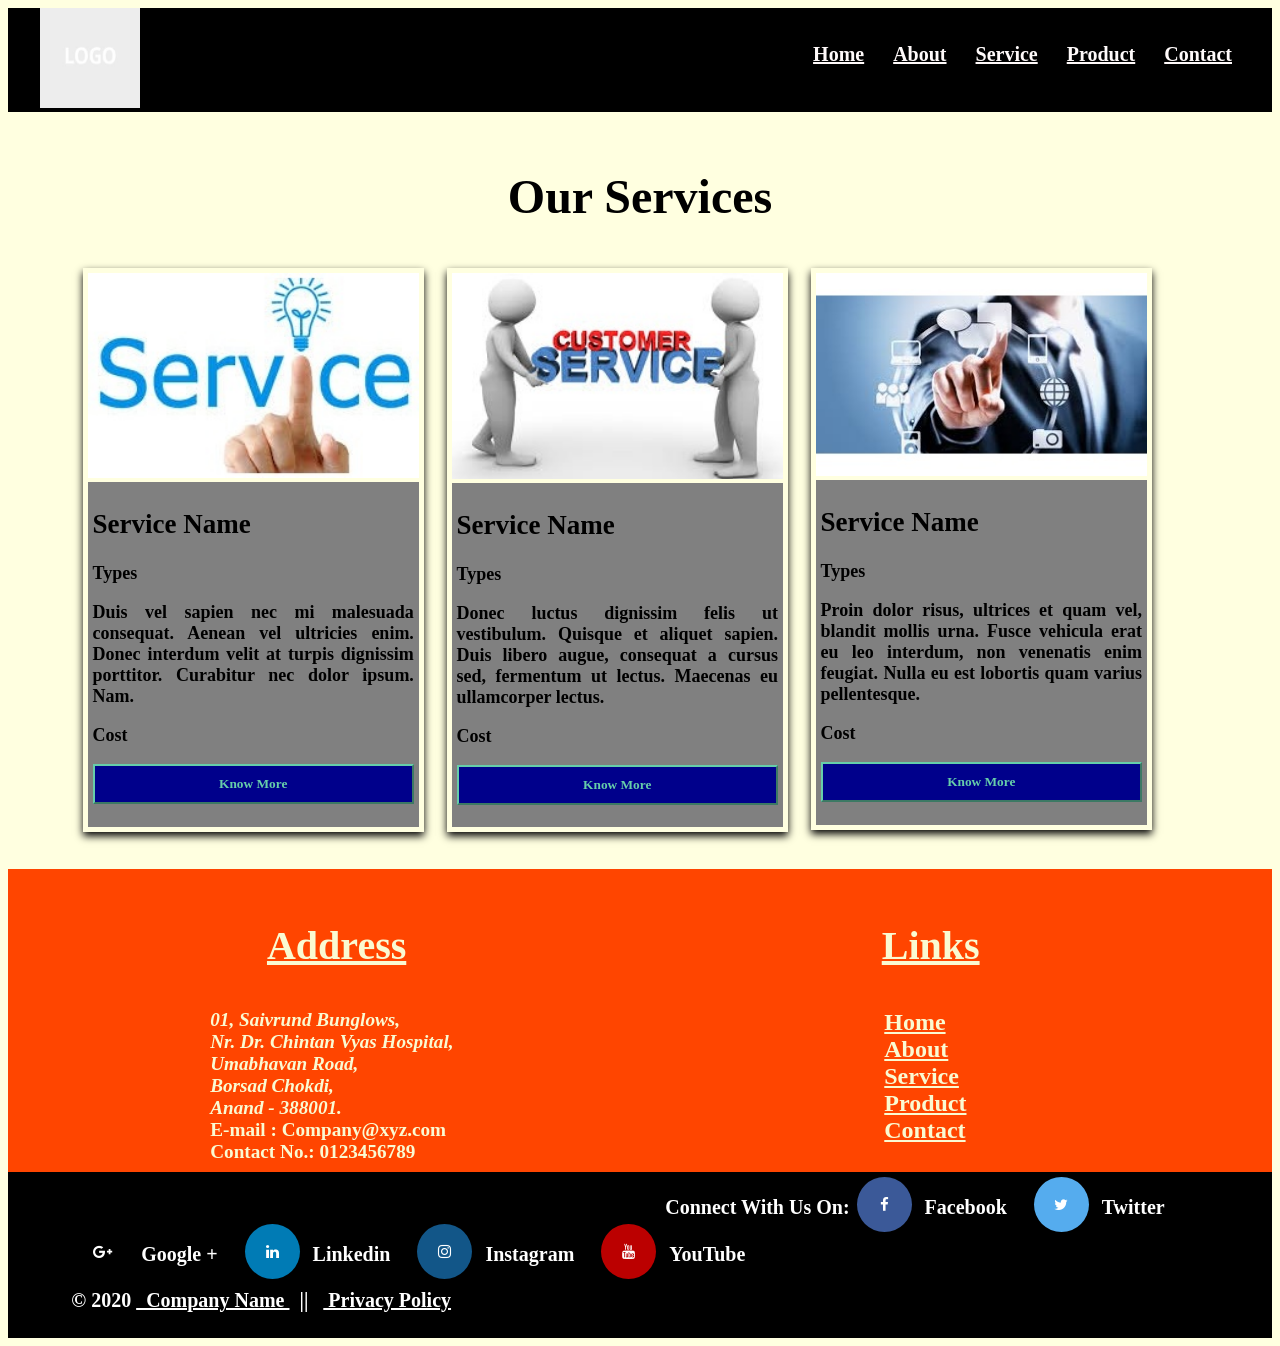
<file: HTML-Assignment/5-Page Website/service.html>
<!DOCTYPE html>
<html>
    <head>
        <title>
            Service
        </title>
        <meta charset="UTF-8">
        <meta name="description" content="Assignment On HTML">
        <meta name="keywords" content="Assignment, neel.shah, html, css">
        <meta name="author" content="Neel Shah">
        <meta name="username" content="neel.shah">
        <meta name="viewport" content="width=device-width, initial-scale=1.0">
        <link rel="stylesheet" href="./CSS/styles.css">       <!--Link to external css-->
        <link rel="stylesheet" href="./CSS/service-styles.css">       <!--Link to external css-->
        <link rel="stylesheet" href="https://cdnjs.cloudflare.com/ajax/libs/font-awesome/4.7.0/css/font-awesome.min.css">
        <style>
            .fa {
                    padding: 20px;
                    font-size: 15px;
                    width: 15px;
                    text-align: center;
                    text-decoration: none;
                    margin: 5px 2px;
                    border-radius: 50%;
                }

                .fa:hover {
                    opacity: 0.7;
                }

                .fa-facebook {
                    background: #3B5998;
                    color: white;
                }

                .fa-twitter {
                    background: #55ACEE;
                    color: white;
                }

                .fa-google {
                    background: #dd4b39;
                    color: white;
                }

                .fa-linkedin {
                    background: #007bb5;
                    color: white;
                }

                .fa-youtube {
                    background: #bb0000;
                    color: white;
                }

                .fa-instagram {
                    background: #125688;
                    color: white;
                }

        </style>

    </head>
    <body>
        <!---Header Start-->
        <div class="header">
            <a href="index.html"><img class="logo" src="./Images/Logo.jpg" alt="Logo"></a>
            <div class="header-menu">
                <a href="index.html">Home</a>
                <a href="about.html">About</a>
                <a href="service.html">Service</a>
                <a href="product.html">Product</a>
                <a href="contact.html">Contact</a>
            </div>
        </div>
        <!---Header End-->

        <!--service Started-->
        <div class="service">
            <h1>Our Services</h1>
                <div class="row">
                  <div class="column">
                    <div class="details">
                      <img src="./Images/Service_1.jpg" alt="Service Name">
                      <div class="container">
                        <h2>Service Name</h2>
                        <p>Types</p>
                        <p>
                            Duis vel sapien nec mi malesuada consequat. 
                            Aenean vel ultricies enim. Donec interdum velit at turpis dignissim porttitor. 
                            Curabitur nec dolor ipsum. Nam.
                        </p>
                        <p>Cost</p>
                        <p><button>Know More</button></p>
                      </div>
                    </div>
                  </div>
                
                  <div class="column">
                    <div class="details">
                      <img src="./Images/Service_2.jpg" alt="Service Name">
                      <div class="container">
                        <h2>Service Name</h2>
                        <p>Types</p>
                        <p>
                            Donec luctus dignissim felis ut vestibulum. Quisque et aliquet sapien. 
                            Duis libero augue, consequat a cursus sed, fermentum ut lectus. 
                            Maecenas eu ullamcorper lectus.
                        </p>
                        <p>Cost</p>
                        <p><button>Know More</button></p>
                      </div>
                    </div>
                  </div>
                  
                  <div class="column">
                    <div class="details">
                      <img src="./Images/Service_3.jpg" alt="Service Name">
                      <div class="container">
                        <h2>Service Name</h2>
                        <p>Types</p>
                        <p>
                            Proin dolor risus, ultrices et quam vel, blandit mollis urna. 
                            Fusce vehicula erat eu leo interdum, non venenatis enim feugiat. 
                            Nulla eu est lobortis quam varius pellentesque.
                        </p>
                        <p>Cost</p>
                        <p><button>Know More</button></p>
                      </div>
                    </div>
                  </div>
                </div>
        </div>

        <footer>
            <!--Footer Start-->
            <div class="footer">
                <!--Footer Title Start-->
                <div class="footer-Title">
                    <p style="font-size: 2.5em; text-decoration: underline;">
                        Address
                    </p>

                    <!--Footer Address Start-->
                    <div class="footer-address">
                        <address>
                            01, Saivrund Bunglows,<br>
                            Nr. Dr. Chintan Vyas Hospital,<br>
                            Umabhavan Road,<br>
                            Borsad Chokdi,<br>
                            Anand - 388001.<br>
                        </address>
                        E-mail : Company@xyz.com<br>
                        Contact No.: 0123456789
                    </div>
                    <!--Footer Address End-->
                </div>
                <!--Footer Title End-->    

                <!--Footer Menu Title Start-->
                <div class="footer-menuTitle">
                    <p style="font-size: 2.5em; text-decoration: underline; text-align: center;">
                        Links
                    </p>

                    <!--Footer Menu Start-->
                    <div class="footer-menu">
                        <ul>
                            <ol><a href="index.html">Home<br></a></ol>
                            <ol><a href="about.html">About<br></a></ol>
                            <ol><a href="service.html">Service<br></a></ol>
                            <ol><a href="product.html">Product<br></a></ol>
                            <ol><a href="contact.html">Contact<br></a></ol>
                        </ul>
                    </div>
                    <!--Footer Menu End-->
                </div>
                <!--Footer Menu Title End--> 

                <!--Social Media Container-->
                <div class="container-footer">
                    Connect With Us On:   
                    <a href="https://facebook.com/" target="_blank" class="button facebook"><span><i class="fa fa-facebook" ></i></span><p>Facebook</p></a>
                    <a href="https://twitter.com/" target="_blank" class="button twitter"><span><i class="fa fa-twitter" ></i></i></span><p>Twitter</p></a>
                    <a href="https://plus.google.com/" target="_blank" class="button google-plus"><span><i class="fa fa-google-plus" ></i></span><p>Google +</p></a>
                    <a href="https://www.linkedin.com/" target="_blank" class="button linkedin"><span><i class="fa fa-linkedin" ></i></span><p>Linkedin</p></a>
                    <a href="https://www.instagram.com/" target="_blank" class="button instagram"><span><i class="fa fa-instagram" ></i></span><p>Instagram</p></a>
                    <a href="https://youtube.com/" target="_blank" class="button youtube"><span><i class="fa fa-youtube" ></i></span><p>YouTube</p></a>
                    <br><br>
                    <span>&copy;</span>   2020 
                    <a href="#" style="color: #ffffff;"> &nbsp; Company Name </a> &nbsp; || &nbsp; 
                    <a href="#" style="color: #ffffff;"> &nbsp;Privacy Policy</a>
                </div>   
            </div>
            <!--Footer End-->
        </footer>

    </body>
</html>
</file>
<file: HTML-Assignment/5-Page Website/CSS/styles.css>
*{
    font-family: Cambria, Cochin, Georgia, Times, 'Times New Roman', serif;
    font-weight: bolder;
}
body{
    background-color: #FFFFE0;
}
/*header block*/
.header{
    width: 100%;
    background-color: #000000;
    color: #ffffff;
}

/*header logo styles*/
.logo{
    padding-left: 2em;
    width: 100px;
    height: 100px;
}

/*header navigation menu styles*/
.header-menu{
    padding-top: 35px;
    padding-left: 35px;
    padding-right: 35px;
    float: right;  
}
/*header menu effect*/
.header-menu a:hover{
    color:#FFE4B5;
}

/*header navigation menu link text styles*/
.header-menu a{
    padding-left: 20px;
    padding-top: 20px;
    padding-right: 05px;
    color: #FFFAFA;
    font-size: 1.25em;
    font-weight: bolder; 
    font-family: Cambria, Cochin, Georgia, Times, 'Times New Roman', serif;
}

/*banner and punchline image styles*/
.banner{
    position: relative;
    padding-top: 0.5%;
    width: 100%;
    text-align: center;
    font-weight: bolder;
}

/*banner and punchline text styles*/
.banner-punchline {
    position: absolute;
    bottom: 100px;
    left: 70px;
    font-size: 2em;
}

/*banner and punchline button styles*/
.banner-button {
    position: absolute;
    bottom: 40px;
    left: 70px;
}

/*banner and punchline button text styles*/
.banner-button button{
    background-color: #87CEEB;
    width: 150px;
    height: 40px;
    color: #FFFAFA;
    font-size: 1em;
    font-weight: bolder;
}

/*introduction text*/
.intro-text{
    padding: 5%;
    padding-bottom: 0%;
    font-family: Arial, Helvetica, sans-serif;
    font-size: 25px;
    word-spacing: 10px;
}

/*service division*/
.service{
    padding-top: 2%;
    padding-left: 5%;
    padding-bottom: 2%;
    padding-right: 5%;
    text-align: center;
}

/*service text*/
.service-text{
    padding-bottom: 2%;
    font-size: 4em;   
    font-family: Cambria, Cochin, Georgia, Times, 'Times New Roman', serif;
    font-weight: bolder; 
}

/*service images*/
.service-image{
    padding-left: 1%;
    width: 350px;
    height: 250px;
    border: solid;
    border-color: #000000;
}

/*client division*/
.client{
    padding-top: 2%;
    padding-left: 5%;
    padding-bottom: 2%;
    padding-right: 5%;
    text-align: center;
}

/*client text*/
.client-text{
    padding-bottom: 2%;
    font-size: 4em;   
    font-family: Cambria, Cochin, Georgia, Times, 'Times New Roman', serif;
    font-weight: bolder; 
}

/*client images*/
.client-image{
    padding-left: 1%;
    width: 150px;
    height: 150px;
    border: solid;
    border-color: #000000;  
}

/*footer block*/
.footer{
    background-color:#FF4500;
    width: 100%;
    overflow: hidden; 
}

/*footer address title*/
.footer-Title{
    padding: 1%;
    width: 50%;
    height: 25%;
    text-align: center;
    color: #FAFAD2;  
    float: left;  
}

/*footer address*/
.footer-address{
    padding-left: 30%;
    width: 75%;
    height: 25%;
    font-size: 1.2em;
    text-justify: auto;   
    text-align: left;
}

/*footer navigation menu styles*/
.footer-menuTitle{
    padding: 1%;
    width: 40%;
    height: 25%; 
    color: #FAFAD2; 
    overflow: hidden;  
}

/*footer menu*/
.footer-menu{
    padding-right: 30%;
    padding-left: 25%;
    width: 75%;
    height: 25%; 
}
/*footer navigation menu link text styles*/
.footer-menu a{
    color: #FAFAD2;
    font-size: 1.5em; 
    font-family: Cambria, Cochin, Georgia, Times, 'Times New Roman', serif;
}
.footer-menu a:hover{
    color:#B8860B
}

/*social media icons*/
.container-footer { 
    padding-bottom: 2%;
    padding-left: 5%; 
    font-size: 15pt;
    background-color:#000000;
    color: #ffffff;
    font-weight: bolder;
}
.container-footer a:hover{
    color:#B8860B;
}
.button {
  display: inline-block;
  height: 20px;
  line-height: 30px;
  padding-right: 20px;
  padding-left: 70px;
  position: relative;
  color: #ffffff;
  font-weight: bolder;
  text-decoration: none;
  text-transform: none
}
/*Effect*/
.button:hover{
  color: #ffffff;
}
.button span {
  position: absolute;
  left: 0;
  width: 20px;
  font-size:20px;
}
</file>
<file: HTML-Assignment/5-Page Website/CSS/about-styles.css>
/*About Us Title*/
.about-section .team .container{
    font-family: Cambria, Cochin, Georgia, Times, 'Times New Roman', serif;
    font-weight: bolder;
}
/*about us title*/
.about-section h1{
    padding: 5%;
    text-align: center;
    font-size: 36pt;
    color: #000000;
    font-weight: bolder;
}
/*about us text*/
.about-section p{
    padding-left: 10%;
    padding-right: 10%;
    font-size: 14pt;
    color: #000000;
    font-weight: bolder;
}
/*team title*/
.team h1{
    text-align: center;
    font-size: 36pt;
    color: #FA8072;
    font-weight: bolder;
}
/*team row*/
.row{
    position: relative;
    display: table;
    text-justify: auto;
}
/*team column*/
.column {
    float: left;
    width: 30%;
    padding: 1%;
  }
/*team card for details*/
.card {
    box-shadow: 0 4px 8px 0 #000000;
    color: #ffffff;
    margin: 8px;
}
/*card image properties*/
.card img{
    width: 380px;
    height: 400px;
}
/*container properties*/
.container{
    width: 560px;
}
.container h2{
    text-align: center;
    padding: 5%;
}
.container button{
    display: inline-block;
    border-color: #ffffff;
    padding: 10px;
    color: #ffffff;
    background-color: #000000;
    text-align: center;
    width: 100%;
}
.d-flex {
    width: 500px;
}
.p-0 {
    padding: 5%;
}
</file>
<file: HTML-Assignment/5-Page Website/CSS/contact-styles.css>
*{
    font-family: Cambria, Cochin, Georgia, Times, 'Times New Roman', serif;
    font-weight: bolder;
}
/*title contact Us*/
.title h1{
    text-align: center;
    font-size: 36pt;
    color: #FA8072;
}
/*input text, textarea, select type*/
input[type=text], select, textarea {
    width: 100%;
    padding: 12px;
    border: 2px solid #F5F5F5;
    border-radius: 4px;
    box-sizing: border-box;
    margin-top: 6px;
    margin-bottom: 16px;
    resize: vertical;
}
/*input submit type*/
input[type=submit] {
    background-color: #00FA9A;
    color: white;
    font-size: larger;
    padding: 12px 20px;
    border: none;
    border-radius: 4px;
    cursor: pointer;
}
/*input submit type effect*/
input[type=submit]:hover {
    background-color: #6B8E23;
}
  /*container form*/
.container {
    border-radius: 5px;
    background-color: #000000;
    padding: 2%;
}
</file>
<file: HTML-Assignment/5-Page Website/CSS/product-styles.css>
.about-section .product .container{
    font-family: Cambria, Cochin, Georgia, Times, 'Times New Roman', serif;
}
/*title*/
.about-section h1{
    text-align: center;
    font-size: 36pt;
    color: #FA8072;
    font-weight: bolder;
}
/* text*/
.about-section p{
    padding-left: 10%;
    padding-right: 10%;
    font-size: 14pt;
    color: #000000;
    font-weight: bolder;
}
/*product title*/
.product h1{
    text-align: center;
    font-size: 36pt;
    color: #000000;
    font-weight: bolder;
}
/*product row*/
.row{
    position: relative;
    display: table;
    text-justify: auto;
}
/*product column*/
.column {
    float: left;
    width: 40%;
    height: 20%;
    padding: 5%;
}
/*product*/
.details {
    box-shadow: 0 4px 8px 0 #000000;
}
/*product image properties*/
.details img{
    width: 100%;
    height: 250px;
}
/*container properties*/
.container{
    background-color:#00008B;
    color: #66CDAA;
    padding: 2%;
    font-size: large;
}
.container button{
    display: inline-block;
    border-color:#66CDAA;
    padding: 10px;
    color:#66CDAA;
    background-color:#00008B;
    text-align: center;
    width: 100%;
}
</file>
<file: HTML-Assignment/5-Page Website/CSS/service-styles.css>
.service-section .service .container{
    font-family: Cambria, Cochin, Georgia, Times, 'Times New Roman', serif;
}
/*title*/
.service-section h1{
    text-align: center;
    font-size: 36pt;
    color: #FA8072;
    font-weight: bolder;
}
/* text*/
.service-section p{
    padding-left: 10%;
    padding-right: 10%;
    font-size: 14pt;
    color: #000000;
    font-weight: bolder;
}
/*service title*/
.service h1{
    text-align: center;
    font-size: 36pt;
    color: #000000;
    font-weight: bolder;
}
/*service row*/
.row{
    position: relative;
    display: table;
    text-justify: auto;
}
/*service column*/
.column {
    float: left;
    width: 30%;
    padding: 1%;
}
/*service*/
.details {
    box-shadow: 0 4px 8px 0 #000000;
    padding: 5px;
    text-align: justify;
}
/*service image properties*/
.details img{
    width: 100%;
    height: 100%;
}
/*container properties*/
.container{
    background-color:#808080;
    color: #000000;
    font-size: large;
    text-align: justify;
    padding: 1.5%;
}
.container button{
    display: inline-block;
    border-color:#66CDAA;
    padding: 10px;
    color:#66CDAA;
    background-color:#00008B;
    text-align: center;
    width: 100%;
}
</file>
